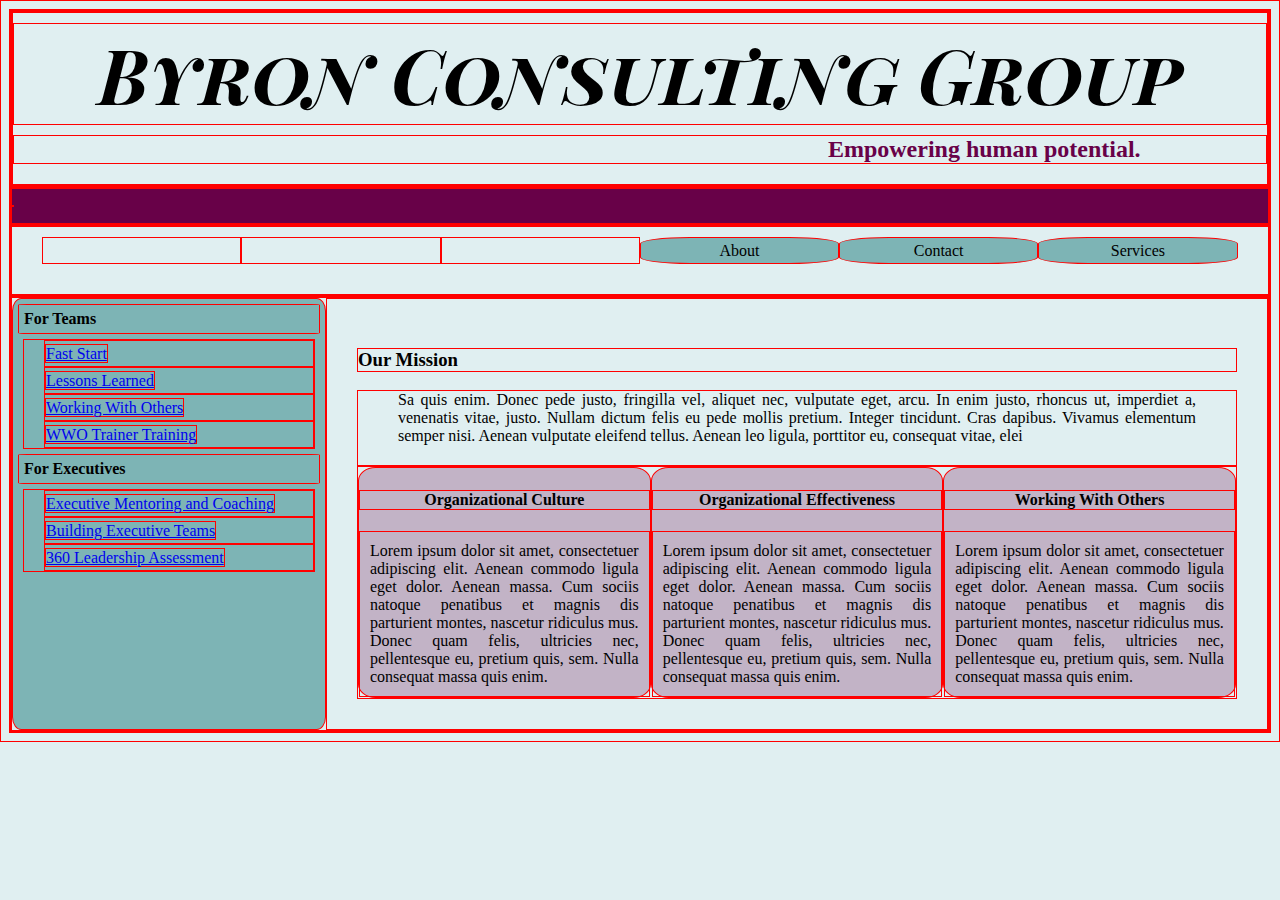
<file: index.html>
<!DOCTYPE html>
<html>
<head>
  <link href='http://fonts.googleapis.com/css?family=Playfair+Display+SC:400,700' rel='stylesheet' type='text/css'>
  <meta charset="utf-8">
  <title>Byron Consulting Group</title>
  <link rel="stylesheet" href="style.css">
</head>
<body>

  <div class="grid">
    <div class="row">
      <div class="col-12">
        <h1>Byron Consulting Group</h1>
        <h2>Empowering human potential.</h2>
      </div>
    </div>
  </div>

  <div class="grid">
      <div class="row bar">
        <p>  </p>
      <div class="col-12">
      </div>
    </div>
    <div class="row navtop">
      <div class="col-2"></div>
      <div class="col-2"></div>
      <div class="col-2"></div>
      <div class="col-2 top">About</div>
      <div class="col-2 top">Contact</div>
      <div class="col-2 top">Services</div>
    </div>
  </div>

  <div class="grid">
    <div class="row">
      <div class="col-3 navigate">
        <div class="navigate nhead">For Teams</div>
          <ul>
              <li><a href="#">Fast Start</a></li>
              <li><a href="#">Lessons Learned</a></li>
              <li><a href="#">Working With Others</a></li>
              <li><a href="#">WWO Trainer Training</a></li>
            </ul>
          <div class="navigate nhead">For Executives</div>
            <ul>
              <li><a href="#">Executive Mentoring and Coaching</a></li>
              <li><a href="#">Building Executive Teams</a></li>
              <li><a href="#">360 Leadership Assessment</a></li>
            </ul>
      </div>

      <div class="col-9">
        <h3>Our Mission</h3>
          <div class="mission">Sa quis enim. Donec pede justo, fringilla vel, aliquet nec, vulputate eget, arcu. In enim justo, rhoncus ut, imperdiet a, venenatis vitae, justo. Nullam dictum felis eu pede mollis pretium. Integer tincidunt. Cras dapibus. Vivamus elementum semper nisi. Aenean vulputate eleifend tellus. Aenean leo ligula, porttitor eu, consequat vitae, elei
          </div>
        <div class="row">
          <div class="col-4 box">
            <h4>Organizational Culture</h4>
              <div class="summary">Lorem ipsum dolor sit amet, consectetuer adipiscing elit. Aenean commodo ligula eget dolor. Aenean massa. Cum sociis natoque penatibus et magnis dis parturient montes, nascetur ridiculus mus. Donec quam felis, ultricies nec, pellentesque eu, pretium quis, sem. Nulla consequat massa quis enim.
              </div>
          </div>  

          <div class="col-4 box">
            <h4>Organizational Effectiveness</h4>
              <div class="summary">Lorem ipsum dolor sit amet, consectetuer adipiscing elit. Aenean commodo ligula eget dolor. Aenean massa. Cum sociis natoque penatibus et magnis dis parturient montes, nascetur ridiculus mus. Donec quam felis, ultricies nec, pellentesque eu, pretium quis, sem. Nulla consequat massa quis enim.
              </div>
          </div>

          <div class="col-4 box">
            <h4>Working With Others</h4>
              <div class="summary">Lorem ipsum dolor sit amet, consectetuer adipiscing elit. Aenean commodo ligula eget dolor. Aenean massa. Cum sociis natoque penatibus et magnis dis parturient montes, nascetur ridiculus mus. Donec quam felis, ultricies nec, pellentesque eu, pretium quis, sem. Nulla consequat massa quis enim.
              </div>
          </div>
        </div>
      </div>
    </div>
  </div>



</body>
</html>
</file>
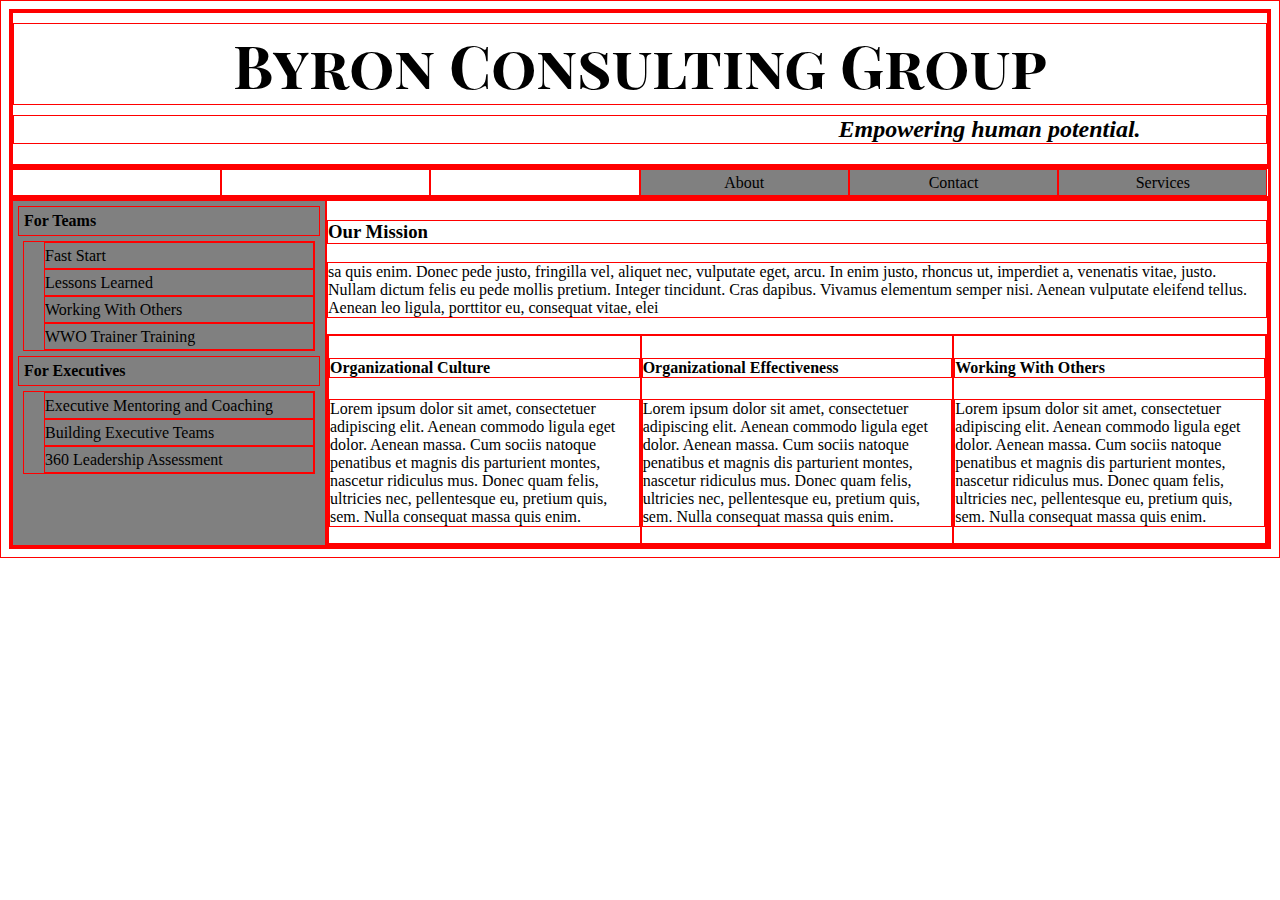
<file: navtest.html>
<!DOCTYPE html>
<html>
<head>
  <link href='http://fonts.googleapis.com/css?family=Playfair+Display+SC:400,700' rel='stylesheet' type='text/css'>
  <meta charset="utf-8">
  <title>Framework Test Page</title>
  <link rel="stylesheet" href="tstyle.css">
</head>
<body>

  <div class="grid">
    <div class="row">
      <div class="col-12">
        <h1>Byron Consulting Group</h1>
        <h2>Empowering human potential.</h2>
      </div>
    </div>
  </div>

  <div class="grid">
    <div class="row">
      <div class="col-2"></div>
      <div class="col-2"></div>
      <div class="col-2"></div>
      <div class="col-2 top">About</div>
      <div class="col-2 top">Contact</div>
      <div class="col-2 top">Services</div>
    </div>
  </div>

  <div class="grid">
    <div class="row">
      <div class="col-3 navigate">
        <div class="navigate nhead">For Teams</div>
          <ul>
              <li>Fast Start</li>
              <li>Lessons Learned</li>
              <li>Working With Others</li>
              <li>WWO Trainer Training</li>
            </ul>
          <div class="navigate nhead">For Executives</div>
            <ul>
              <li>Executive Mentoring and Coaching</li>
              <li>Building Executive Teams</li>
              <li>360 Leadership Assessment</li>
            </ul>
      </div>

      <div class="col-9">
        <h3>Our Mission</h3>
          <p>sa quis enim. Donec pede justo, fringilla vel, aliquet nec, vulputate eget, arcu. In enim justo, rhoncus ut, imperdiet a, venenatis vitae, justo. Nullam dictum felis eu pede mollis pretium. Integer tincidunt. Cras dapibus. Vivamus elementum semper nisi. Aenean vulputate eleifend tellus. Aenean leo ligula, porttitor eu, consequat vitae, elei</p>
        <div class="row">
          <div class="col-4">
            <h4>Organizational Culture</h4>
              <p>Lorem ipsum dolor sit amet, consectetuer adipiscing elit. Aenean commodo ligula eget dolor. Aenean massa. Cum sociis natoque penatibus et magnis dis parturient montes, nascetur ridiculus mus. Donec quam felis, ultricies nec, pellentesque eu, pretium quis, sem. Nulla consequat massa quis enim.</p>
          </div>  

          <div class="col-4">
            <h4>Organizational Effectiveness</h4>
              <p>Lorem ipsum dolor sit amet, consectetuer adipiscing elit. Aenean commodo ligula eget dolor. Aenean massa. Cum sociis natoque penatibus et magnis dis parturient montes, nascetur ridiculus mus. Donec quam felis, ultricies nec, pellentesque eu, pretium quis, sem. Nulla consequat massa quis enim.</p>
          </div>

          <div class="col-4">
            <h4>Working With Others</h4>
              <p>Lorem ipsum dolor sit amet, consectetuer adipiscing elit. Aenean commodo ligula eget dolor. Aenean massa. Cum sociis natoque penatibus et magnis dis parturient montes, nascetur ridiculus mus. Donec quam felis, ultricies nec, pellentesque eu, pretium quis, sem. Nulla consequat massa quis enim.</p>
          </div>
        </div>
      </div>
    </div>
  </div>



</body>
</html>
</file>
<file: style.css>
* {
	border: 1px solid red !important;
}

@media only print and (max-width: 500px) {
	p{
		display: none;
	}
}

*{
	-webkit-box-sizing: border-box;
	-moz-box-sizing: border-box;
	-ms--box-sizing: border-box;
	box-sizing: border-box;
}

.row {
	width: 100%;
	display: flex;
	flex-wrap: wrap;	
}
.col-1{
	width: 8.33%;
}
.col-2 {
	width: 16.66%;
}
.col-3 {
	width: 25%;
}
.col-4 {
	width: 33.33%;
}
.col-5 {
	width: 41.66%;
}
.col-6 {
	width: 50%;
}
.col-7 {
	width: 58.33%;
}
.col-8 {
	width: 66.66%;
}
.col-9 {
	width: 75%;
	float: right;
	padding: 30px;
}
.col-10 {
	width: 83.33%;
}
.col-11 {
	width: 91.66%;
}
.col-12 {
	width: 100%;
}

.content {
	float: right;
}

/*Above is all bootstrap.*/

body {
	background: rgba(224, 239, 241, 1);
}

h1 {
	font-size: 75px;
	text-align: center;
	margin: 10px 0 10px 0;
	font-family: 'Playfair Display SC', serif;
	color: rgb(0, 0, 0);
	font-style: italic;
}

h2{
	text-align: right;
	margin-top: 0;
	padding-right: 10%;
	color: rgb(104, 1, 72);
}

.top {
	background-color: rgb(125, 180, 181);
	line-height: 25px;
	text-align: center;
	border-radius: 25%;
}

.navigate {
	background-color: rgb(125, 180, 181);
	text-align: left;
	padding: 5px;
	border-radius: 3%;
}

.nhead{
	font-weight: bold;
	text-align: left;
}

ul {
	list-style-type: none;
	padding-left: 20px;
	margin: 5px;
	line-height: 25px;
}

.navtop {
	padding: 10px 30px 30px 30px;
}

.summary {
	padding: 10px;
	text-align: justify;
}

.box {
	border: 1px solid black;
	background-color: rgba(104, 1, 72, .25);
	border-radius: 6%;
}

.mission {
	text-align: justify;
	padding: 0 40px 20px 40px;
}


h4 {
	text-align: center;
}

.bar {
	background-color: rgb(104, 1, 72);
	line-height: 20px;
}


@media (max-width: 500px) {
  h1 {
    font-size: 50px;
    margin-top: 20px;
    line-height: 40px;
  }
  h4 {
  	font-size: 12px;
  }
</file>
<file: tstyle.css>
* {
	border: 1px solid red !important;
}

@media only print and (max-width: 500px) {
	p{
		display: none;
	}
}

*{
	-webkit-box-sizing: border-box;
	-moz-box-sizing: border-box;
	-ms--box-sizing: border-box;
	box-sizing: border-box;
}

.row {
	width: 100%;
	display: flex;
	flex-wrap: wrap;	
}
.col-1{
	width: 8.33%;
}
.col-2 {
	width: 16.66%;
}
.col-3 {
	width: 25%;
}
.col-4 {
	width: 33.33%;
}
.col-5 {
	width: 41.66%;
}
.col-6 {
	width: 50%;
}
.col-7 {
	width: 58.33%;
}
.col-8 {
	width: 66.66%;
}
.col-9 {
	width: 75%;
	float: right;
}
.col-10 {
	width: 83.33%;
}
.col-11 {
	width: 91.66%;
}
.col-12 {
	width: 100%;
}

.content {
	float: right;
}

/*Above is all bootstrap.*/

h1 {
	font-size: 60px;
	text-align: center;
	margin: 10px 0 10px 0;
	font-family: 'Playfair Display SC', serif;
}

h2{
	text-align: right;
	font-style: italic;
	margin-top: 0;
	padding-right: 10%;
}

.top {
	background-color: gray;
	border: 1px solid black;
	line-height: 25px;
	text-align: center;
}

.navigate {
	background-color: gray;
	text-align: left;
	padding: 5px;
}

.nhead{
	font-weight: bold;
	text-align: left;
}

ul {
	list-style-type: none;
	padding-left: 20px;
	margin: 5px;
	line-height: 25px;
}
</file>
